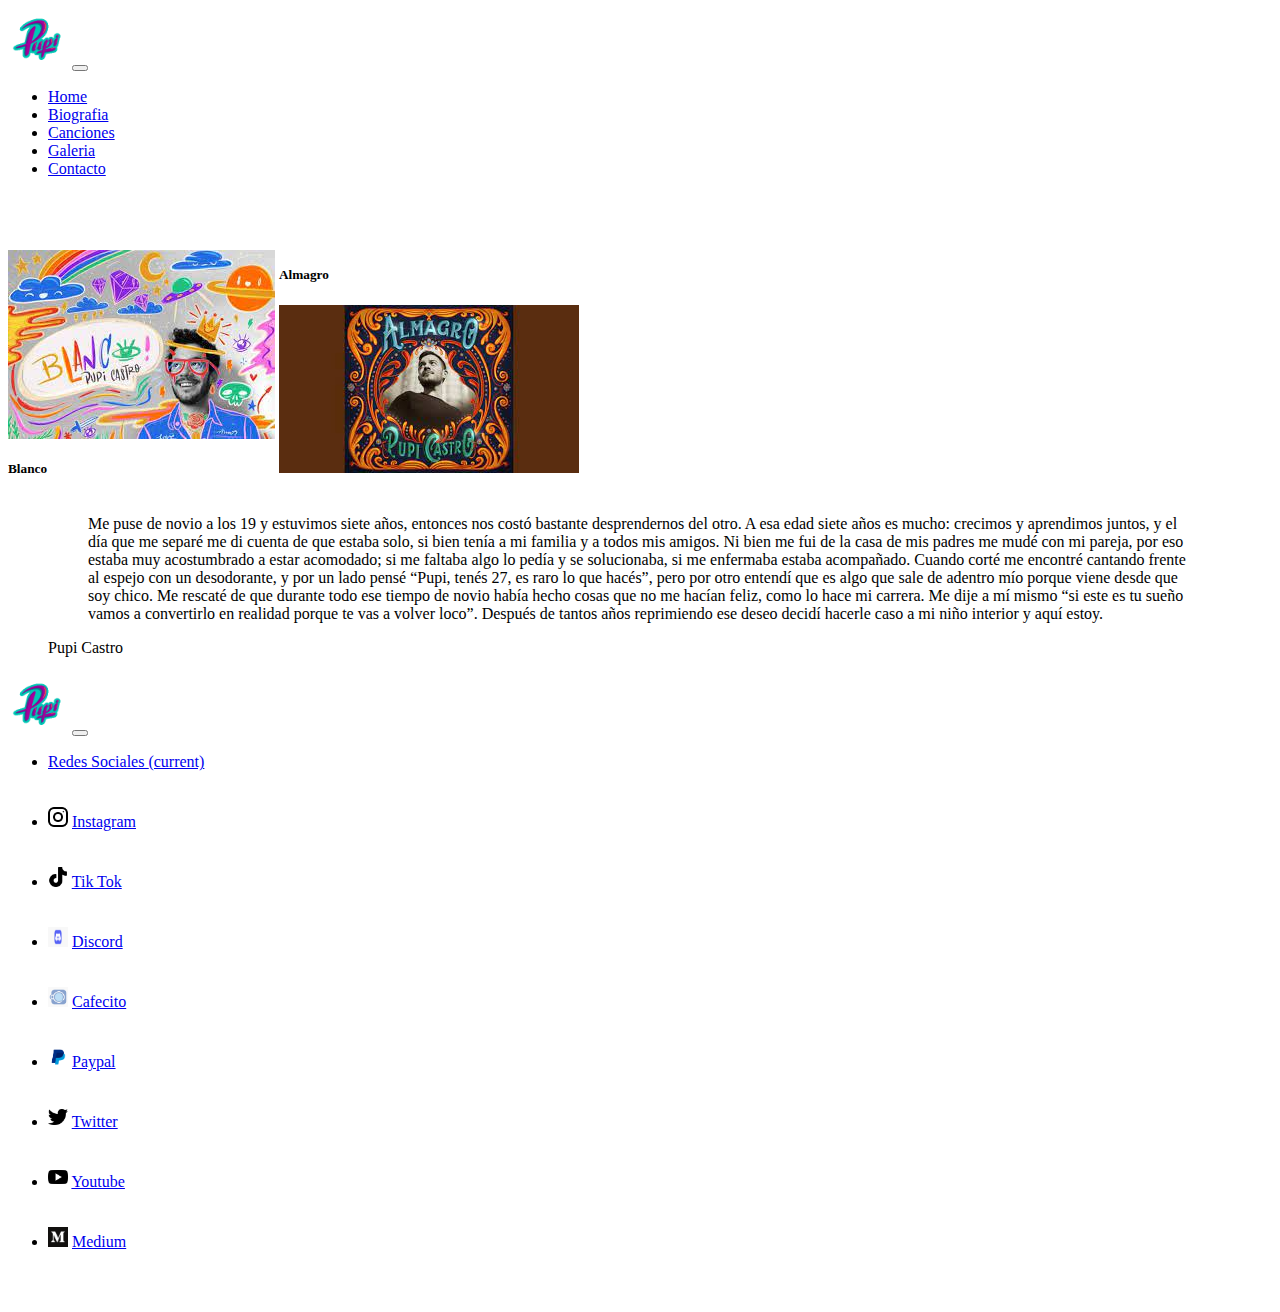
<file: index.html>
<!DOCTYPE html>
<html lang="en">
<head>
    <meta charset="UTF-8">
    <meta http-equiv="X-UA-Compatible" content="IE=edge">
    <meta name="viewport" content="width=device-width, initial-scale=1.0">
    <link href="https://bootswatch.com/5/pulse/bootstrap.min.css" rel="stylesheet" crossorigin="anonymous">
    <link rel="stylesheet" href="estilos.css">
    <title>Pupi Castro</title>
</head>
<body>
    <nav class="navbar navbar-expand-lg navbar-dark bg-primary">
        <div class="container-fluid">
          <img src="./img/featured_channel.jpg" class="logo" alt="" width="60" height="60">
          <button class="navbar-toggler" type="button" data-bs-toggle="collapse" data-bs-target="#navbarColor01" aria-controls="navbarColor01" aria-expanded="false" aria-label="Toggle navigation">
            <span class="navbar-toggler-icon"></span>
          </button>
      
          <div class="collapse navbar-collapse" id="navbarColor01">
            <ul class="navbar-nav me-auto">
              <li class="nav-item">
                <a class="nav-link active" href="index.html">Home
                </a>
              </li>
              <li class="nav-item">
                <a class="nav-link" href="biografia.html">Biografia</a>
              </li>
              <li class="nav-item">
                <a class="nav-link" href="canciones.html">Canciones</a>
              </li>
              <li class="nav-item">
                <a class="nav-link" href="galeria.html">Galeria</a>
              </li>
              <li class="nav-item">
                <a class="nav-link " href="contacto.html" >Contacto</a>
              </li>
            </ul>           
          </div>
            <h2 class="tiTulo">Que Lindo que es estar con vos</h2>  
        </div>
      </nav>
      
      <div class="card mb-3">
        <img src="imagenes canciones/blanco.jpg" class="card-img-top" alt="...">
        <div class="card-body">
          <h5 class="card-title">Blanco</h5>
          <p class="card-text">
 
              
              
          </p>
          <p class="card-text"><small class="text-muted"></small></p>
        </div>
      </div>
      <div class="card">
        <div class="card-body">
          <h5 class="card-title">Almagro</h5>
          <p class="card-text"></p>
          <p class="card-text"><small class="text-muted"></small></p>
        </div>
        <img src="./imagenes canciones/almagro.jpg" class="card-img-bottom" alt="...">
      </div>



<figure class="text-center">
  <blockquote class="blockquote">
    <p class="mb-0">Me puse de novio a los 19 y estuvimos siete años, entonces nos costó bastante desprendernos del otro. A esa edad siete años es mucho: crecimos y aprendimos juntos, y el día que me separé me di cuenta de que estaba solo, si bien tenía a mi familia y a todos mis amigos. Ni bien me fui de la casa de mis padres me mudé con mi pareja, por eso estaba muy acostumbrado a estar acomodado; si me faltaba algo lo pedía y se solucionaba, si me enfermaba estaba acompañado. Cuando corté me encontré cantando frente al espejo con un desodorante, y por un lado pensé “Pupi, tenés 27, es raro lo que hacés”, pero por otro entendí que es algo que sale de adentro mío porque viene desde que soy chico. Me rescaté de que durante todo ese tiempo de novio había hecho cosas que no me hacían feliz, como lo hace mi carrera. Me dije a mí mismo “si este es tu sueño vamos a convertirlo en realidad porque te vas a volver loco”. Después de tantos años reprimiendo ese deseo decidí hacerle caso a mi niño interior y aquí estoy. </p>
  
  </blockquote>
  <figcaption class="blockquote-footer">
    Pupi Castro <cite title=></cite>
  </figcaption>
</figure>



      <nav class="navbar navbar-expand-lg navbar-light bg-light">
        <div class="container-fluid">
          <img src="./img/featured_channel.jpg" alt="" width="60" height="60">
          <button class="navbar-toggler" type="button" data-bs-toggle="collapse" data-bs-target="#navbarColor01" aria-controls="navbarColor01" aria-expanded="false" aria-label="Toggle navigation">
            <span class="navbar-toggler-icon"></span>
          </button>
          <div class="collapse navbar-collapse" id="navbarColor01">
            <ul class="navbar-nav me-auto">
              <li class="nav-item">
                <a class="nav-link active" href="#">Redes Sociales
                  <span class="visually-hidden">(current)</span>
                </a>
              </li>
              <br>
              <br>
              <li class="nav-item">
                  <img src="./iconos/instagram.png" alt="" width="20" height="20">
                <a class="nav-link" href="https://www.instagram.com/elpupicastro/">Instagram</a>
            </li>
            <br>
            <br>
            <li class="nav-item">
                <img src="./iconos/tik-tok.png" alt="" width="20" height="20">
              <a class="nav-link" href="https://www.tiktok.com/@elpupicastro">Tik Tok</a>
            </li>
            <br>
            <br>
            <li class="nav-item">
                <img src="./iconos/descarga.png" alt="" width="20" height="20">
              <a class="nav-link" href="https://discord.com/invite/yyeKqzQA">Discord</a>
            </li>
            <br>
            <br>
            <li class="nav-item">
                <img src="./iconos/cafecito.png" alt="" width="20" height="20">
              <a class="nav-link " href="https://cafecito.app/elpupicastro" >Cafecito</a>
              </li>
              <br>
              <br>
              <li class="nav-item">
                <img src="./iconos/paypal.png" alt="" width="20" height="20">
              <a class="nav-link " href="https://www.paypal.com/paypalme/elpupicastro" >Paypal</a>
              </li>
              <br>
              <br>
              <li class="nav-item">
                <img src="./iconos/gorjeo.png" alt="" width="20" height="20">
              <a class="nav-link " href="https://twitter.com/elpupicastro3" >Twitter</a>
              </li>
              <br>
              <br>
              <li class="nav-item">
                <img src="./iconos/youtube.png" alt="" width="20" height="20">
              <a class="nav-link " href="https://www.youtube.com/channel/UCCVxzpljnAswu3vbGXsx3dQ" >Youtube</a>
              </li>
              <br>
              <br>
              <li class="nav-item">
                <img src="./iconos/medium.png" alt="" width="20" height="20">
              <a class="nav-link " href="https://gonzalocastro.medium.com/" >Medium</a>
              </li>
            </ul>           
          </div><h4 class="tiTulo">Seguime en mis redes</h4>
        </div>
        
      </nav>
</body>
</html>
</file>
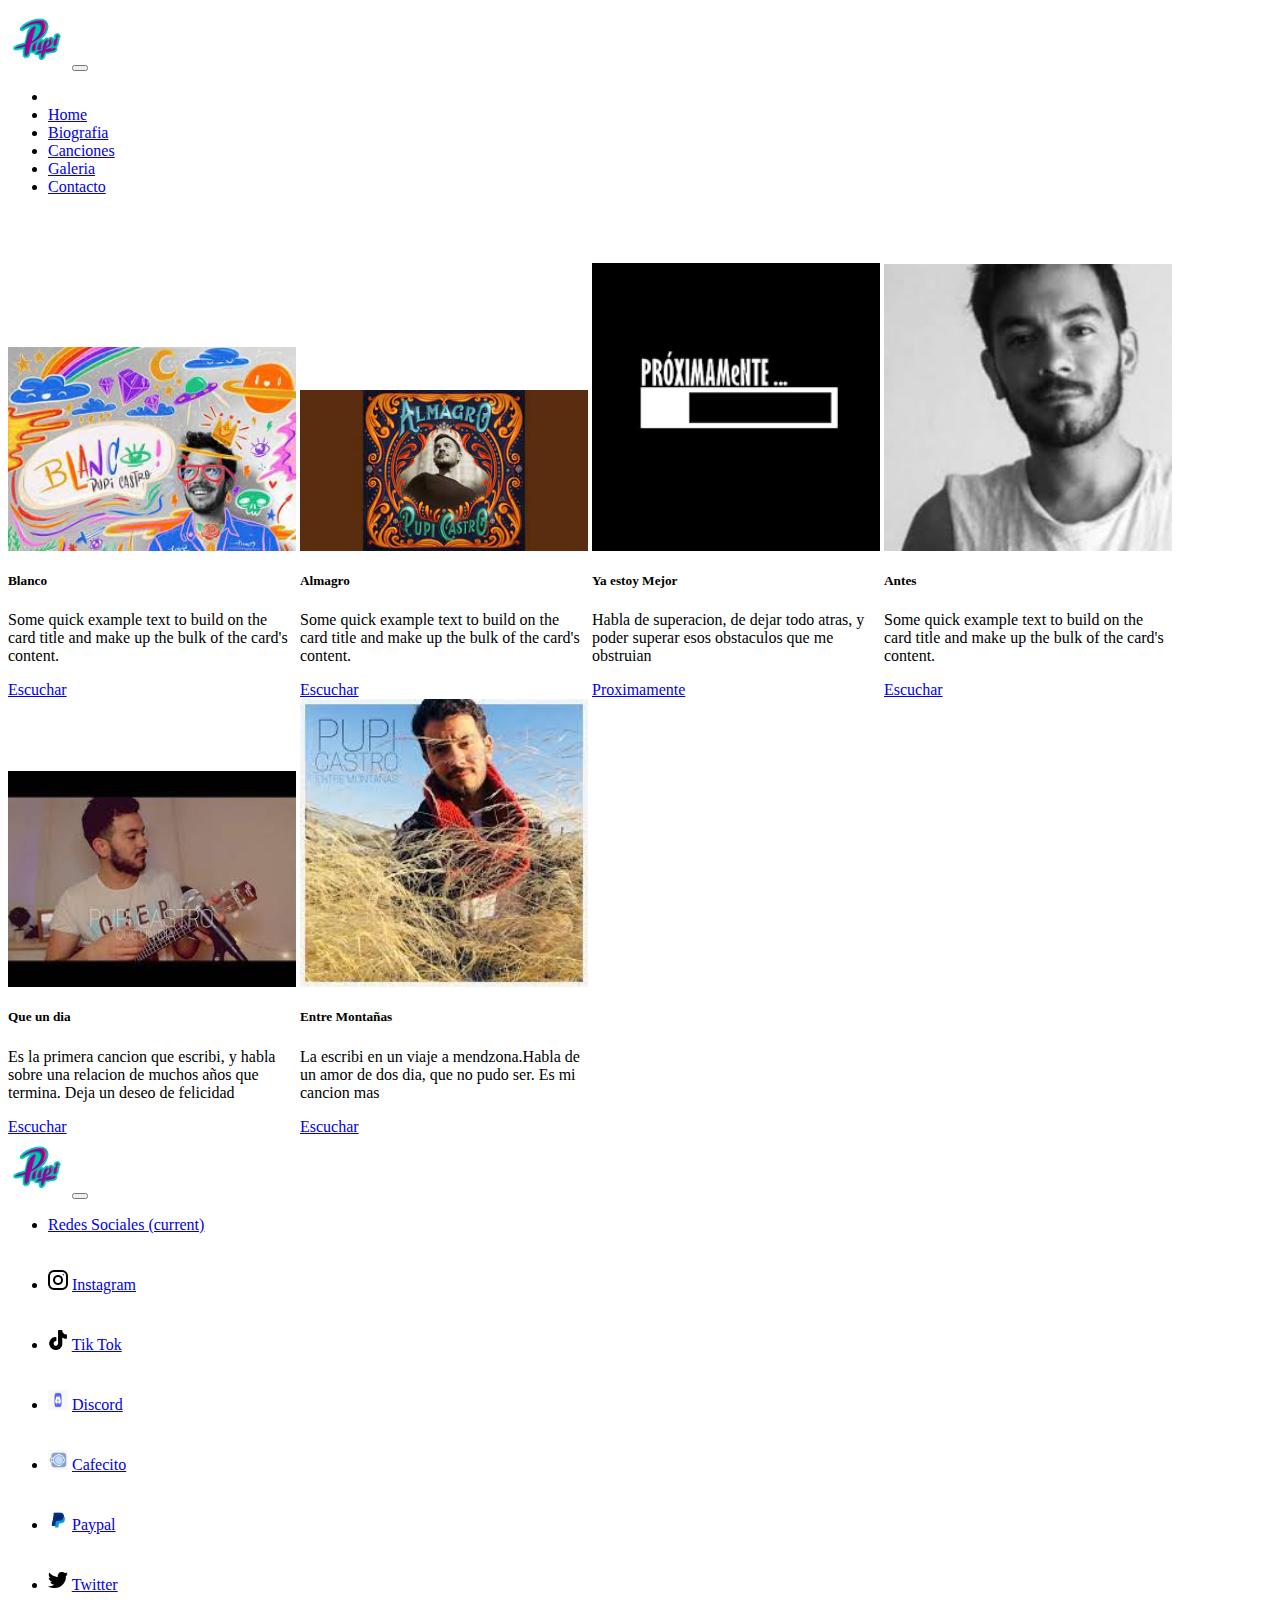
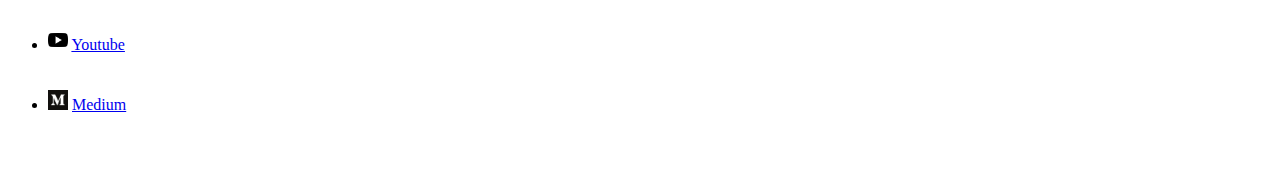
<file: canciones.html>
<!DOCTYPE html>
<html lang="en">
<head>
    <meta charset="UTF-8">
    <meta http-equiv="X-UA-Compatible" content="IE=edge">
    <meta name="viewport" content="width=device-width, initial-scale=1.0">
    <link href="https://bootswatch.com/5/pulse/bootstrap.min.css" rel="stylesheet" crossorigin="anonymous">
    <link rel="stylesheet" href="estilos.css">
    <title>Pupi Castro</title>
</head>
<body>
    <nav class="navbar navbar-expand-lg navbar-dark bg-primary">
        <div class="container-fluid">
          <img src="./img/featured_channel.jpg" logo="logo" alt="" width="60" height="60">
          <button class="navbar-toggler" type="button" data-bs-toggle="collapse" data-bs-target="#navbarColor01" aria-controls="navbarColor01" aria-expanded="false" aria-label="Toggle navigation">
            <span class="navbar-toggler-icon"></span>
          </button>
      
          <div class="collapse navbar-collapse" id="navbarColor01">
            <ul class="navbar-nav me-auto">
              <li class="nav-item">
                <a class="nav-link active" href="#">
                </a>
              </li>
              <li class="nav-item">
                <a class="nav-link" href="index.html">Home</a>
            </li>
              <li class="nav-item">
                <a class="nav-link" href="biografia.html">Biografia</a>
            </li>
            <li class="nav-item">
              <a class="nav-link" href="canciones.html">Canciones</a>
            </li>
            <li class="nav-item">
              <a class="nav-link" href="galeria.html">Galeria</a>
            </li>
            <li class="nav-item">
              <a class="nav-link " href="contacto.html" >Contacto</a>
            </ul>           
          </div>
             <h2 class="tiTulo">Que Lindo que es estar con vos</h2>
        </div>
      </nav> 
      <div class="card" style="width: 18rem;">
        <img src="./imagenes canciones/blanco.jpg" class="card-img-top" alt="...">
        <div class="card-body">
          <h5 class="card-title">Blanco</h5>
          <p class="card-text">Some quick example text to build on the card title and make up the bulk of the card's content.</p>
          <a href="https://www.youtube.com/watch?v=WdqCrbvmrrY" class="btn btn-primary">Escuchar</a>
        </div>
      </div>
      <div class="card" style="width: 18rem;">
        <img src="./imagenes canciones/almagro.jpg" class="card-img-top" alt="...">
        <div class="card-body">
          <h5 class="card-title">Almagro</h5>
          <p class="card-text">Some quick example text to build on the card title and make up the bulk of the card's content.</p>
          <a href="https://www.youtube.com/watch?v=muTZFYA50Mc" class="btn btn-primary">Escuchar</a>
        </div>
      </div>
      <div class="card" style="width: 18rem;">
        <img src="./imagenes canciones/proximamente.png" class="card-img-top" alt="...">
        <div class="card-body">
          <h5 class="card-title">Ya estoy Mejor</h5>
          <p class="card-text">Habla de superacion, de dejar todo atras, y poder superar esos obstaculos que me obstruian</p>
          <a href="#" class="btn btn-primary">Proximamente</a>
        </div>
      </div>
      <div class="card" style="width: 18rem;">
        <img src="./imagenes canciones/Antes.jpg" class="card-img-top" alt="...">
        <div class="card-body">
          <h5 class="card-title">Antes</h5>
          <p class="card-text">Some quick example text to build on the card title and make up the bulk of the card's content.</p>
          <a href="https://www.youtube.com/watch?v=10GHLKrXKPU&t=259s" class="btn btn-primary">Escuchar</a>
        </div>
      </div>
      <div class="card" style="width: 18rem;">
        <img src="./imagenes canciones/que un dia.jpg" class="card-img-top" alt="...">
        <div class="card-body">
          <h5 class="card-title">Que un dia </h5>
          <p class="card-text">Es la primera cancion que escribi, y habla sobre una relacion de muchos años que termina. Deja un deseo de felicidad</p>
          <a href="https://www.youtube.com/watch?v=zMvO7TpMf9o" class="btn btn-primary">Escuchar</a>
        </div>
      </div>
      <div class="card" style="width: 18rem;">
        <img src="./imagenes canciones/entremontaás.jpg" class="card-img-top" alt="...">
        <div class="card-body">
          <h5 class="card-title">Entre Montañas </h5>
          <p class="card-text">La escribi en un viaje a mendzona.Habla de un amor de dos dia, que no pudo ser. Es mi cancion mas  </p>
          <a href="https://www.youtube.com/watch?v=zMvO7TpMf9o" class="btn btn-primary">Escuchar</a>
        </div>
      </div>
      <nav class="navbar navbar-expand-lg navbar-light bg-light">
        <div class="container-fluid">
          <img src="./img/featured_channel.jpg" alt="" width="60" height="60">
          <button class="navbar-toggler" type="button" data-bs-toggle="collapse" data-bs-target="#navbarColor01" aria-controls="navbarColor01" aria-expanded="false" aria-label="Toggle navigation">
            <span class="navbar-toggler-icon"></span>
          </button>
          <div class="collapse navbar-collapse" id="navbarColor01">
            <ul class="navbar-nav me-auto">
              <li class="nav-item">
                <a class="nav-link active" href="#">Redes Sociales
                  <span class="visually-hidden">(current)</span>
                </a>
              </li>
              <br>
              <br>
              <li class="nav-item">
                  <img src="./iconos/instagram.png" alt="" width="20" height="20">
                <a class="nav-link" href="https://www.instagram.com/elpupicastro/">Instagram</a>
            </li>
            <br>
            <br>
            <li class="nav-item">
                <img src="./iconos/tik-tok.png" alt="" width="20" height="20">
              <a class="nav-link" href="https://www.tiktok.com/@elpupicastro">Tik Tok</a>
            </li>
            <br>
            <br>
            <li class="nav-item">
                <img src="./iconos/descarga.png" alt="" width="20" height="20">
              <a class="nav-link" href="https://discord.com/invite/yyeKqzQA">Discord</a>
            </li>
            <br>
            <br>
            <li class="nav-item">
                <img src="./iconos/cafecito.png" alt="" width="20" height="20">
              <a class="nav-link " href="https://cafecito.app/elpupicastro" >Cafecito</a>
              </li>
              <br>
              <br>
              <li class="nav-item">
                <img src="./iconos/paypal.png" alt="" width="20" height="20">
              <a class="nav-link " href="https://www.paypal.com/paypalme/elpupicastro" >Paypal</a>
              </li>
              <br>
              <br>
              <li class="nav-item">
                <img src="./iconos/gorjeo.png" alt="" width="20" height="20">
              <a class="nav-link " href="https://twitter.com/elpupicastro3" >Twitter</a>
              </li>
              <br>
              <br>
              <li class="nav-item">
                <img src="./iconos/youtube.png" alt="" width="20" height="20">
              <a class="nav-link " href="https://www.youtube.com/channel/UCCVxzpljnAswu3vbGXsx3dQ" >Youtube</a>
              </li>
              <br>
              <br>
              <li class="nav-item">
                <img src="./iconos/medium.png" alt="" width="20" height="20">
              <a class="nav-link " href="https://gonzalocastro.medium.com/" >Medium</a>
              </li>
            </ul>           
          </div><h4 class="tiTulo">Seguime en mis redes</h4>
        </div>
        
      </nav>
</body>
</html>
</file>
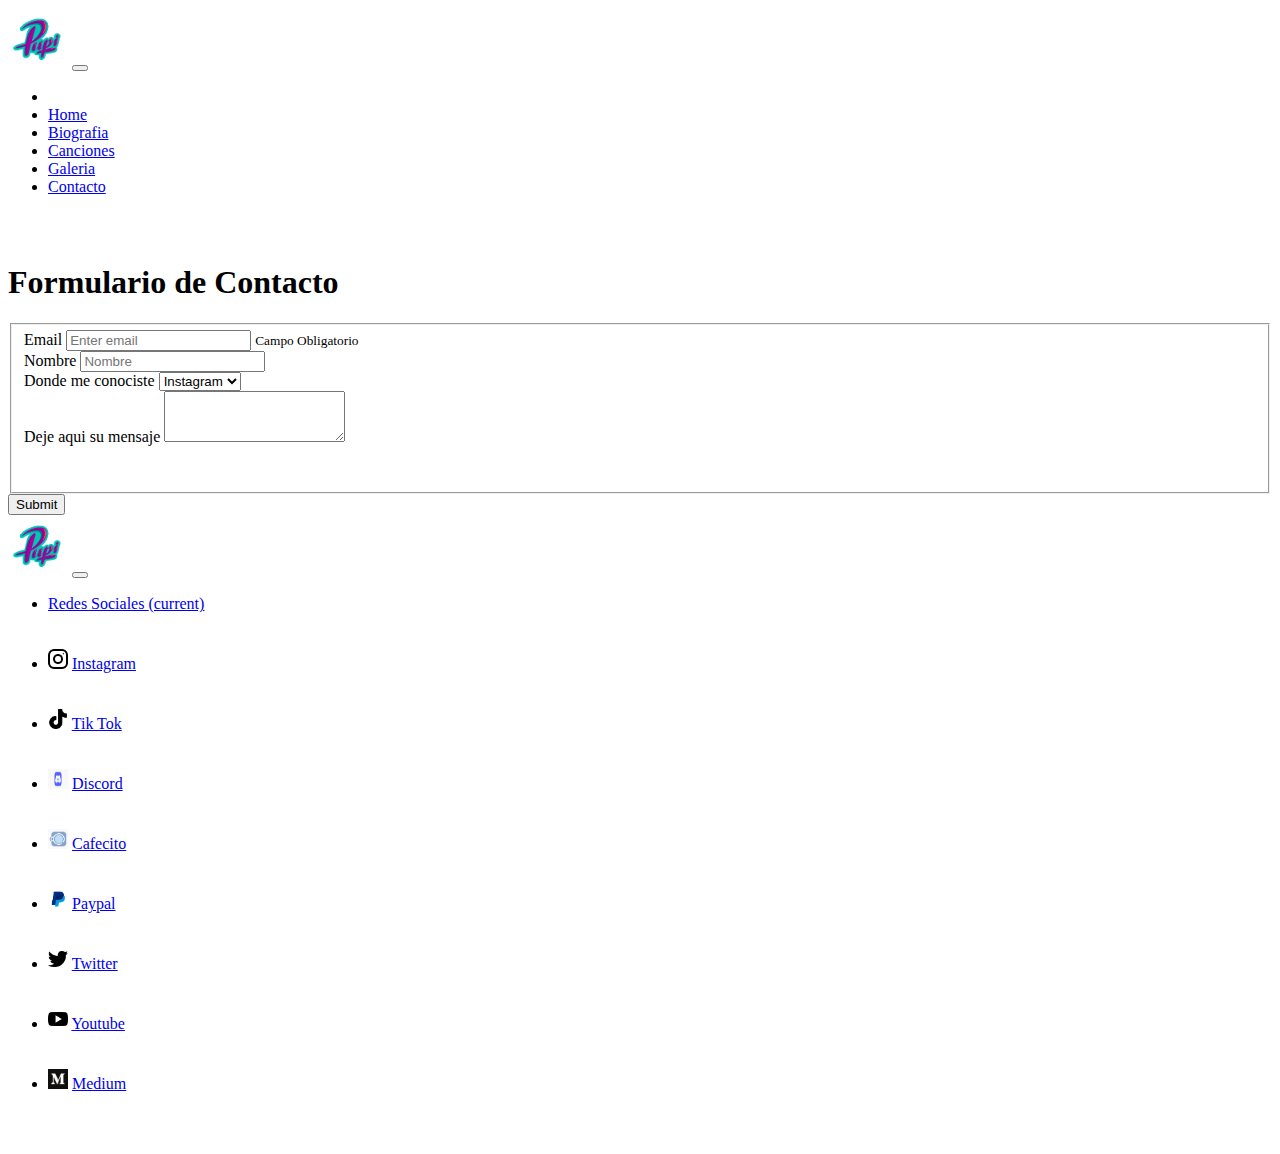
<file: contacto.html>
<!DOCTYPE html>
<html lang="en">
<head>
    <meta charset="UTF-8">
    <meta http-equiv="X-UA-Compatible" content="IE=edge">
    <meta name="viewport" content="width=device-width, initial-scale=1.0">
    <link href="https://bootswatch.com/5/pulse/bootstrap.min.css" rel="stylesheet" crossorigin="anonymous">
     <link rel="stylesheet" href="estilos.css">
    <title>Pupi Castro</title>
</head>
<body>
    <nav class="navbar navbar-expand-lg navbar-dark bg-primary">
        <div class="container-fluid">
          <img src="./img/featured_channel.jpg" class="logo" alt="" width="60" height="60">
          <button class="navbar-toggler" type="button" data-bs-toggle="collapse" data-bs-target="#navbarColor01" aria-controls="navbarColor01" aria-expanded="false" aria-label="Toggle navigation">
            <span class="navbar-toggler-icon"></span>
          </button>
          <div class="collapse navbar-collapse" id="navbarColor01">
            <ul class="navbar-nav me-auto">
              <li class="nav-item">
                <a class="nav-link active" href="#">
                </a>
              </li>
              <li class="nav-item">
                <a class="nav-link" href="index.html">Home</a>
            </li>
              <li class="nav-item">
                <a class="nav-link" href="biografia.html">Biografia</a>
            </li>
            <li class="nav-item">
              <a class="nav-link" href="canciones.html">Canciones</a>
            </li>
            <li class="nav-item">
              <a class="nav-link" href="galeria.html">Galeria</a>
            </li>
            <li class="nav-item">
              <a class="nav-link " href="contacto.html" >Contacto</a>
              </li>
            </ul>           
          </div>
             <h2 class="tiTulo">Que Lindo que es estar con vos</h2>  
        </div>
      </nav>
      <h1>Formulario de Contacto</h1>
      <form>
        <fieldset>
          <div class="form-group row">
            </div>
          </div>
          <div class="form-group">
            <label for="exampleInputEmail1" class="form-label mt-4">Email </label>
            <input type="email" class="form-control" id="exampleInputEmail1" aria-describedby="emailHelp" placeholder="Enter email">
            <small id="emailHelp" class="form-text text-muted">Campo Obligatorio</small>
          </div>
          <div class="form-group">
            <label for="exampleInputPassword1" class="form-label mt-4">Nombre</label>
            <input type="text" class="form-control" id="exampleInputPassword1" placeholder="Nombre">
          </div>
          <div class="form-group">
            <label for="exampleSelect1" class="form-label mt-4">Donde me conociste</label>
            <select class="form-select" id="exampleSelect1">
              <option>Instagram</option>
              <option>Tik Tok</option>
              <option>Telegram</option>
              <option>Discord</option>
            </select>
          </div>
          <div class="form-group">
            <label for="exampleTextarea" class="form-label mt-4">Deje aqui su mensaje</label>
            <textarea class="form-control" id="exampleTextarea" rows="3"></textarea>
          </div>
          <br>
          <br>
          </fieldset>
          <button type="submit" class="btn btn-primary">Submit</button>
        </fieldset>
      </form>
      <nav class="navbar navbar-expand-lg navbar-light bg-light">
        <div class="container-fluid">
          <img src="./img/featured_channel.jpg" alt="" width="60" height="60">
          <button class="navbar-toggler" type="button" data-bs-toggle="collapse" data-bs-target="#navbarColor01" aria-controls="navbarColor01" aria-expanded="false" aria-label="Toggle navigation">
            <span class="navbar-toggler-icon"></span>
          </button>
          <div class="collapse navbar-collapse" id="navbarColor01">
            <ul class="navbar-nav me-auto">
              <li class="nav-item">
                <a class="nav-link active" href="#">Redes Sociales
                  <span class="visually-hidden">(current)</span>
                </a>
              </li>
              <br>
              <br>
              <li class="nav-item">
                  <img src="./iconos/instagram.png" alt="" width="20" height="20">
                <a class="nav-link" href="https://www.instagram.com/elpupicastro/">Instagram</a>
            </li>
            <br>
            <br>
            <li class="nav-item">
                <img src="./iconos/tik-tok.png" alt="" width="20" height="20">
              <a class="nav-link" href="https://www.tiktok.com/@elpupicastro">Tik Tok</a>
            </li>
            <br>
            <br>
            <li class="nav-item">
                <img src="./iconos/descarga.png" alt="" width="20" height="20">
              <a class="nav-link" href="https://discord.com/invite/yyeKqzQA">Discord</a>
            </li>
            <br>
            <br>
            <li class="nav-item">
                <img src="./iconos/cafecito.png" alt="" width="20" height="20">
              <a class="nav-link " href="https://cafecito.app/elpupicastro" >Cafecito</a>
              </li>
              <br>
              <br>
              <li class="nav-item">
                <img src="./iconos/paypal.png" alt="" width="20" height="20">
              <a class="nav-link " href="https://www.paypal.com/paypalme/elpupicastro" >Paypal</a>
              </li>
              <br>
              <br>
              <li class="nav-item">
                <img src="./iconos/gorjeo.png" alt="" width="20" height="20">
              <a class="nav-link " href="https://twitter.com/elpupicastro3" >Twitter</a>
              </li>
              <br>
              <br>
              <li class="nav-item">
                <img src="./iconos/youtube.png" alt="" width="20" height="20">
              <a class="nav-link " href="https://www.youtube.com/channel/UCCVxzpljnAswu3vbGXsx3dQ" >Youtube</a>
              </li>
              <br>
              <br>
              <li class="nav-item">
                <img src="./iconos/medium.png" alt="" width="20" height="20">
              <a class="nav-link " href="https://gonzalocastro.medium.com/" >Medium</a>
              </li>
            </ul>           
          </div><h4 class="tiTulo">Seguime en mis redes</h4>
        </div>
        
      </nav>
</body>
</html>
</file>
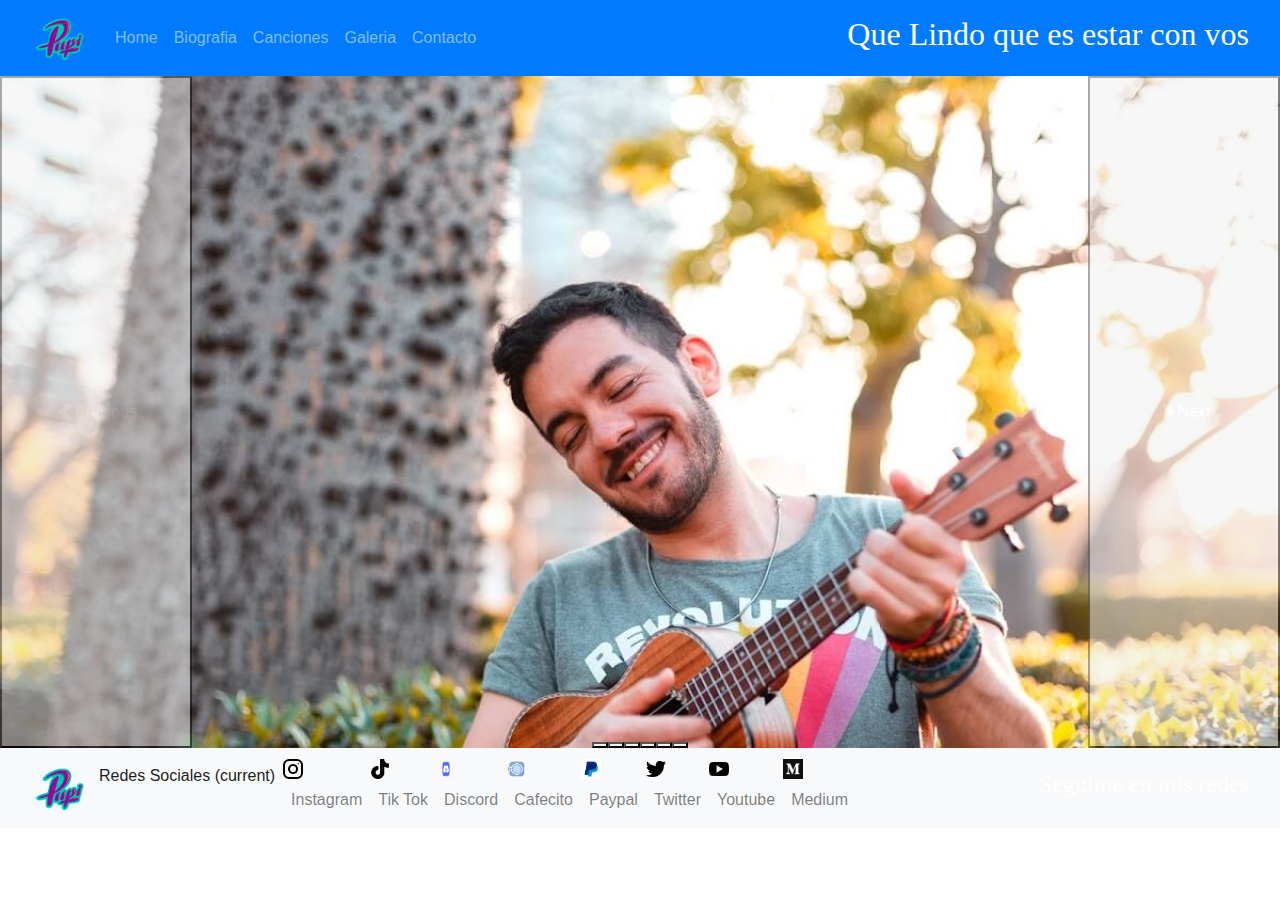
<file: galeria.html>
<!DOCTYPE html>
<html lang="en">
<head>
    <meta charset="UTF-8">
    <meta http-equiv="X-UA-Compatible" content="IE=edge">
    <meta name="viewport" content="width=device-width, initial-scale=1.0">
    <link href="https://bootswatch.com/5/pulse/bootstrap.min.css" rel="stylesheet" crossorigin="anonymous">
    <link href="https://cdn.jsdelivr.net/npm/bootstrap@5.1.1/dist/css/bootstrap.min.css" rel="stylesheet" integrity="sha384-F3w7mX95PdgyTmZZMECAngseQB83DfGTowi0iMjiWaeVhAn4FJkqJByhZMI3AhiU" crossorigin="anonymous">
    <link rel="stylesheet" href="https://maxcdn.bootstrapcdn.com/bootstrap/4.5.2/css/bootstrap.min.css">
    <script src="https://cdn.jsdelivr.net/npm/@popperjs/core@2.9.3/dist/umd/popper.min.js" integrity="sha384-W8fXfP3gkOKtndU4JGtKDvXbO53Wy8SZCQHczT5FMiiqmQfUpWbYdTil/SxwZgAN" crossorigin="anonymous"></script>
<script src="https://cdn.jsdelivr.net/npm/bootstrap@5.1.1/dist/js/bootstrap.min.js" integrity="sha384-skAcpIdS7UcVUC05LJ9Dxay8AXcDYfBJqt1CJ85S/CFujBsIzCIv+l9liuYLaMQ/" crossorigin="anonymous"></script>
<link href="https://cdn.jsdelivr.net/npm/bootstrap@5.1.1/dist/css/bootstrap.min.css" rel="stylesheet" integrity="sha384-F3w7mX95PdgyTmZZMECAngseQB83DfGTowi0iMjiWaeVhAn4FJkqJByhZMI3AhiU" crossorigin="anonymous">
    <link rel="stylesheet" href="estilos.css">
    <title>Pupi Castro</title>
</head>
<body>
    <nav class="navbar navbar-expand-lg navbar-dark bg-primary">
        <div class="container-fluid">
          <img src="./img/featured_channel.jpg"  class="logo" alt="" width="60" height="60">
          <button class="navbar-toggler" type="button" data-bs-toggle="collapse" data-bs-target="#navbarColor01" aria-controls="navbarColor01" aria-expanded="false" aria-label="Toggle navigation">
            <span class="navbar-toggler-icon"></span>
          </button>
      
          <div class="collapse navbar-collapse" id="navbarColor01">
            <ul class="navbar-nav me-auto">
              <li class="nav-item">
                <a class="nav-link active" href="#">
                </a>
              </li>
              <li class="nav-item">
                <a class="nav-link" href="index.html">Home</a>
            </li>
              <li class="nav-item">
                <a class="nav-link" href="biografia.html">Biografia</a>
            </li>
            <li class="nav-item">
              <a class="nav-link" href="canciones.html">Canciones</a>
            </li>
            <li class="nav-item">
              <a class="nav-link" href="galeria.html">Galeria</a>
            </li>
            <li class="nav-item">
              <a class="nav-link " href="contacto.html" >Contacto</a>
            </ul>           
          </div>
             <h2 class="tiTulo">Que Lindo que es estar con vos</h2>  
        </div>
      </nav> 
      <section>
        <div id="carouselExampleIndicators" class="carousel slide" data-bs-ride="carousel">
          <div class="carousel-indicators">
            <button type="button" data-bs-target="#carouselExampleIndicators" data-bs-slide-to="0" class="active" aria-current="true" aria-label="Slide 1"></button>
            <button type="button" data-bs-target="#carouselExampleIndicators" data-bs-slide-to="1" aria-label="Slide 2"></button>
            <button type="button" data-bs-target="#carouselExampleIndicators" data-bs-slide-to="2" aria-label="Slide 3"></button>
            <button type="button" data-bs-target="#carouselExampleIndicators" data-bs-slide-to="3" aria-label="Slide 4"></button>
            <button type="button" data-bs-target="#carouselExampleIndicators" data-bs-slide-to="4" aria-label="Slide 5"></button>
            <button type="button" data-bs-target="#carouselExampleIndicators" data-bs-slide-to="5" aria-label="Slide 6"></button>
          </div>
          <div class="carousel-inner">
            <div class="carousel-item active">
              <img src="./img/uquelele.jpg" class="d-block w-100" alt="...">
            </div>
            <div class="carousel-item">
              <img src="./img/que lindo.jpg" class="d-block w-100" alt="...">
            </div>
            <div class="carousel-item">
              <img src="./img/pupi 1 .jpg" class="d-block w-100" alt="...">
            </div>
            <div class="carousel-item">
              <img src="./img/descarga.jpg" class="d-block w-100" alt="...">
            </div>
            <div class="carousel-item">
              <img src="./img/descarga (1).jpg" class="d-block w-100" alt="...">
            </div><div class="carousel-item">
              <img src="./img/blanco.jpg" class="d-block w-100" alt="...">
            </div>
          </div>
          <button class="carousel-control-prev" type="button" data-bs-target="#carouselExampleIndicators" data-bs-slide="prev">
            <span class="carousel-control-prev-icon" aria-hidden="true"></span>
            <span class="visually-hidden">Previous</span>
          </button>
          <button class="carousel-control-next" type="button" data-bs-target="#carouselExampleIndicators" data-bs-slide="next">
            <span class="carousel-control-next-icon" aria-hidden="true"></span>
            <span class="visually-hidden">Next</span>
          </button>
        </div>
      </section>
      <nav class="navbar navbar-expand-lg navbar-light bg-light">
        <div class="container-fluid">
          <img src="./img/featured_channel.jpg" alt="" width="60" height="60">
          <button class="navbar-toggler" type="button" data-bs-toggle="collapse" data-bs-target="#navbarColor01" aria-controls="navbarColor01" aria-expanded="false" aria-label="Toggle navigation">
            <span class="navbar-toggler-icon"></span>
          </button>
          <div class="collapse navbar-collapse" id="navbarColor01">
            <ul class="navbar-nav me-auto">
              <li class="nav-item">
                <a class="nav-link active" href="#">Redes Sociales
                  <span class="visually-hidden">(current)</span>
                </a>
              </li>
              <br>
              <br>
              <li class="nav-item">
                  <img src="./iconos/instagram.png" alt="" width="20" height="20">
                <a class="nav-link" href="https://www.instagram.com/elpupicastro/">Instagram</a>
            </li>
            <br>
            <br>
            <li class="nav-item">
                <img src="./iconos/tik-tok.png" alt="" width="20" height="20">
              <a class="nav-link" href="https://www.tiktok.com/@elpupicastro">Tik Tok</a>
            </li>
            <br>
            <br>
            <li class="nav-item">
                <img src="./iconos/descarga.png" alt="" width="20" height="20">
              <a class="nav-link" href="https://discord.com/invite/yyeKqzQA">Discord</a>
            </li>
            <br>
            <br>
            <li class="nav-item">
                <img src="./iconos/cafecito.png" alt="" width="20" height="20">
              <a class="nav-link " href="https://cafecito.app/elpupicastro" >Cafecito</a>
              </li>
              <br>
              <br>
              <li class="nav-item">
                <img src="./iconos/paypal.png" alt="" width="20" height="20">
              <a class="nav-link " href="https://www.paypal.com/paypalme/elpupicastro" >Paypal</a>
              </li>
              <br>
              <br>
              <li class="nav-item">
                <img src="./iconos/gorjeo.png" alt="" width="20" height="20">
              <a class="nav-link " href="https://twitter.com/elpupicastro3" >Twitter</a>
              </li>
              <br>
              <br>
              <li class="nav-item">
                <img src="./iconos/youtube.png" alt="" width="20" height="20">
              <a class="nav-link " href="https://www.youtube.com/channel/UCCVxzpljnAswu3vbGXsx3dQ" >Youtube</a>
              </li>
              <br>
              <br>
              <li class="nav-item">
                <img src="./iconos/medium.png" alt="" width="20" height="20">
              <a class="nav-link " href="https://gonzalocastro.medium.com/" >Medium</a>
              </li>
            </ul>           
          </div><h4 class="tiTulo">Seguime en mis redes</h4>
        </div>
        
      </nav>
</body>
</html>
</file>
<file: estilos.css>
.card{
    display: flex;
    text-align:left;
    display: inline-block;
    
}

.card-img-top{
   width:100%;
max-width:600px;
    display: flex;
}


.d-block w-100{
    width: 250px;
    height: 250px;
    display: flex;
}

.video{
    width:80%;
  max-width:400px;
  }
  
  .tiTulo{
    font-family: 'Birthstone Bounce', cursive;
    font-family: 'Cherish', cursive;
    font-family: 'Grechen Fuemen', cursive;
    text-align: center; 
    display: flex;
    position: relative;
    color: white;
  }
</file>
